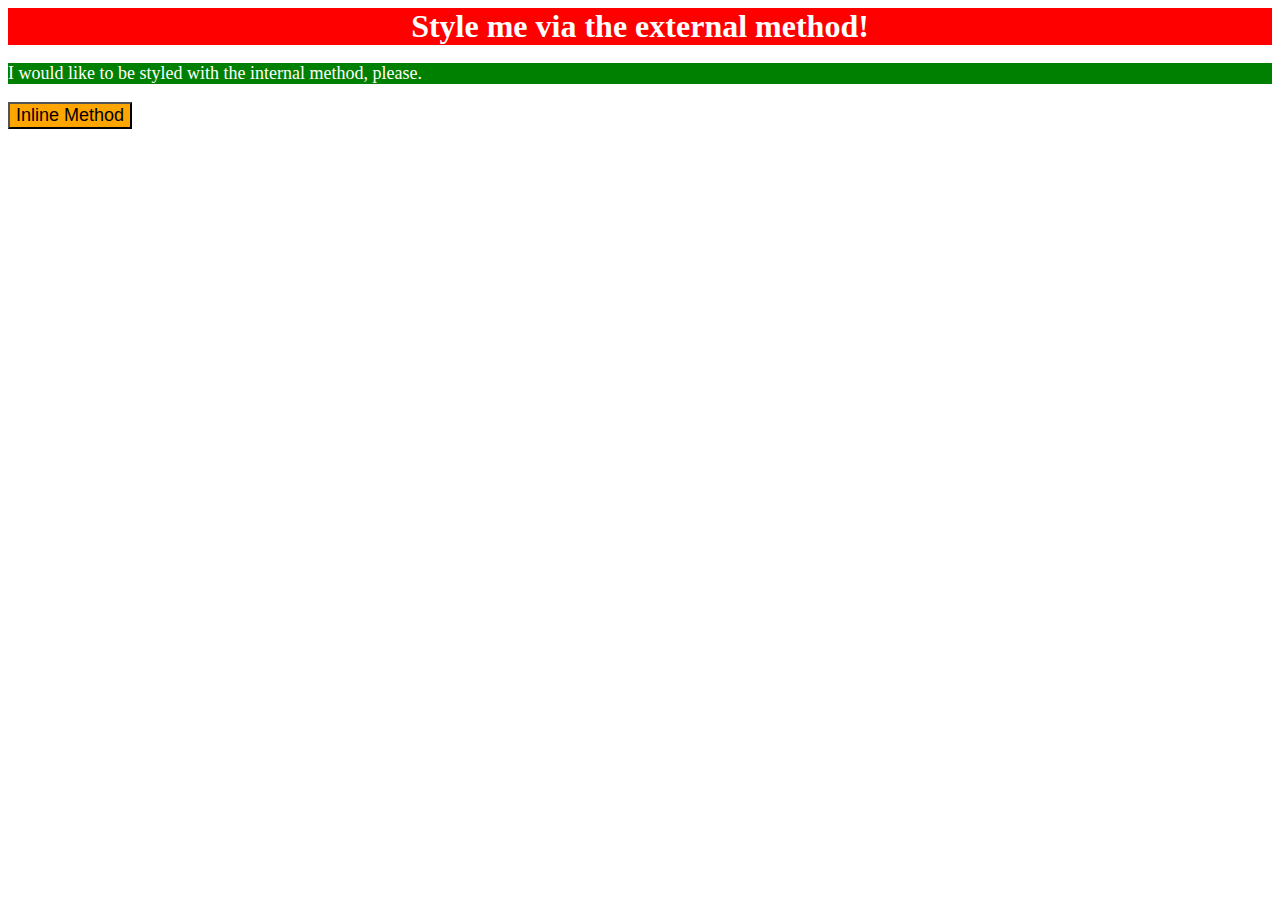
<file: foundations/01-css-methods/index.html>
<!DOCTYPE html>
<html lang="en">
  <head>
    <meta charset="UTF-8">
    <meta http-equiv="X-UA-Compatible" content="IE=edge">
    <meta name="viewport" content="width=device-width, initial-scale=1.0">
    <title>Methods for Adding CSS</title>
    <link rel="stylesheet" href="style.css">
    <style>
p{
  color:white;
  background-color: green;
  text-align: left;
  font-size: 18px;
}


    </style>
  </head>
  <body>
    <div>Style me via the external method!</div>
    <p>I would like to be styled with the internal method, please.</p>
    <button style="background-color: orange; color: black; font-size: 18px;">Inline Method</button>
  </body>
</html>
</file>
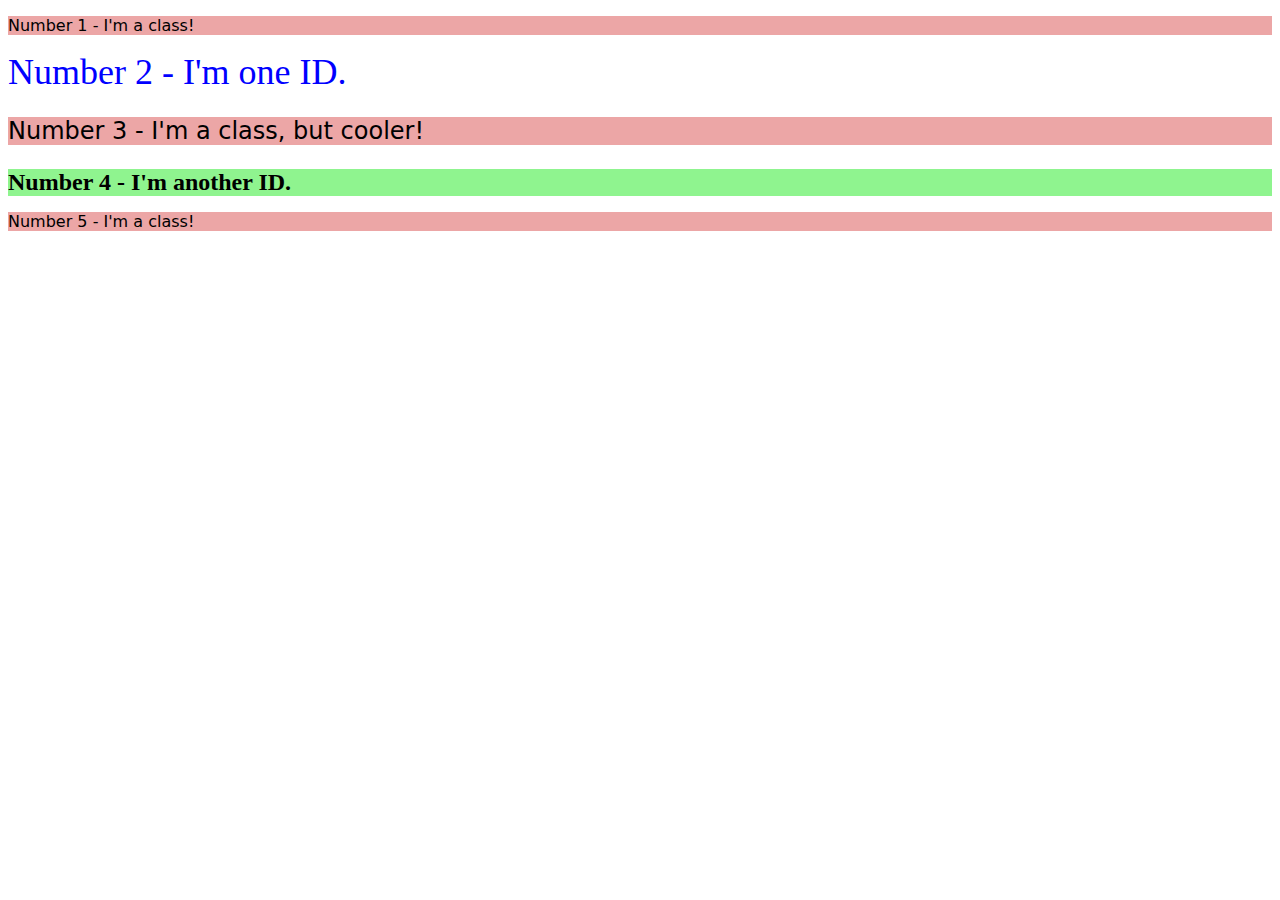
<file: foundations/02-class-id-selectors/index.html>
<!DOCTYPE html>
<html lang="en">
  <head>
    <meta charset="UTF-8">
    <meta http-equiv="X-UA-Compatible" content="IE=edge">
    <meta name="viewport" content="width=device-width, initial-scale=1.0">
    <title>Class and ID Selectors</title>
    <link rel="stylesheet" href="style.css">
  </head>
  <body>
    <p class="odd">Number 1 - I'm a class!</p>
    <div id="nodd">Number 2 - I'm one ID.</div>
    <p class="odd var">Number 3 - I'm a class, but cooler!</p>
    <div id="nod">Number 4 - I'm another ID.</div>
    <p class="odd">Number 5 - I'm a class!</p>
  </body>
</html>
</file>
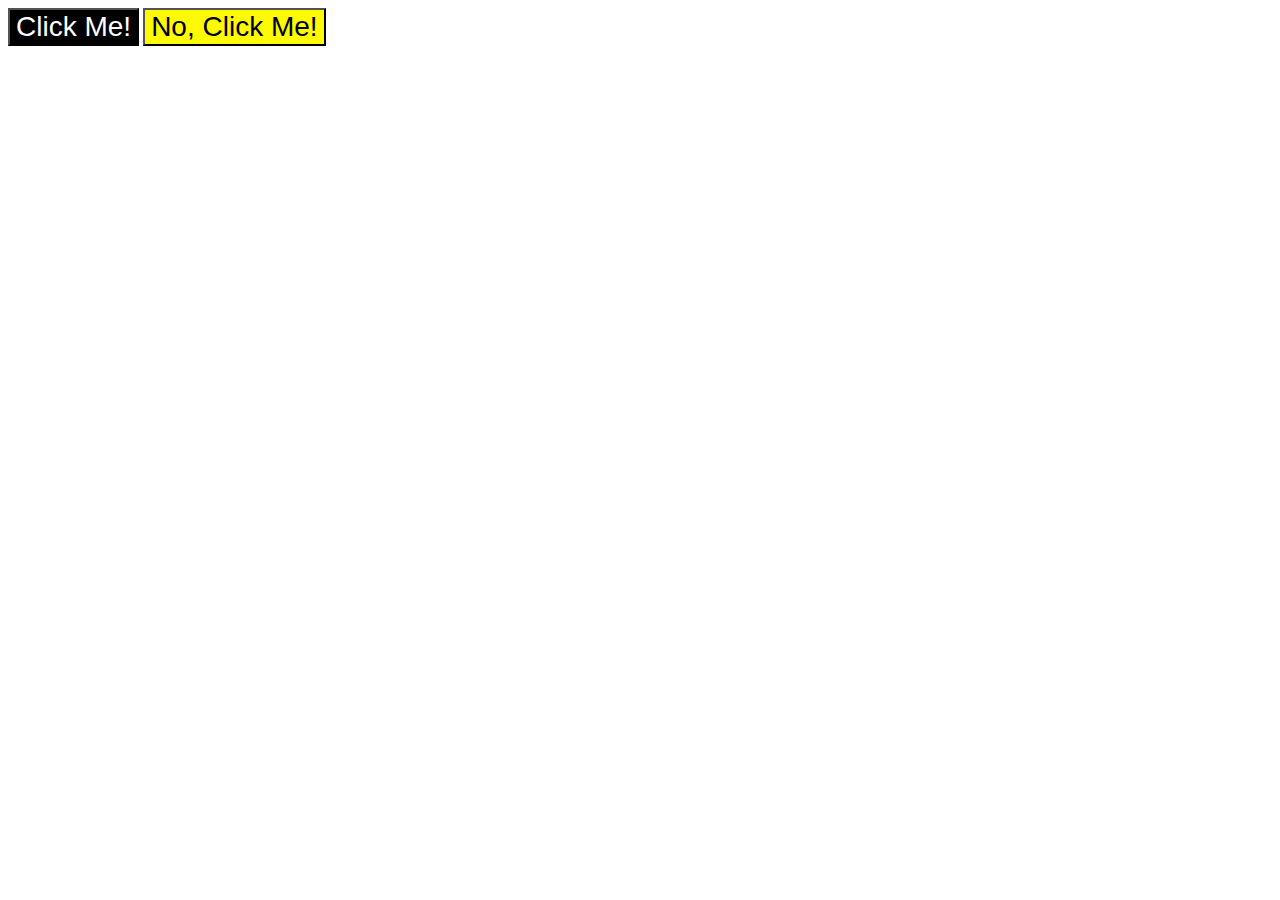
<file: foundations/03-grouping-selectors/index.html>
<!DOCTYPE html>
<html lang="en">
  <head>
    <meta charset="UTF-8">
    <meta http-equiv="X-UA-Compatible" content="IE=edge">
    <meta name="viewport" content="width=device-width, initial-scale=1.0">
    <title>Grouping Selectors</title>
    <link rel="stylesheet" href="style.css">
  </head>
  <body>
    <button class="but fir">Click Me!</button>
    <button class="but sec">No, Click Me!</button>
  </body>
</html>
</file>
<file: foundations/01-css-methods/style.css>
div {
color:white;
background-color: red;
text-align: center;
font-size: 32px;
font-family:  "Times New Roman",sans-serif;
font-weight: bold;

}
</file>
<file: foundations/02-class-id-selectors/style.css>
.odd{
    background-color: rgb(236, 166, 166);
    font-family: verdana,"DejaVu sans", sans-serif;
}


#nodd{
color: rgb(0, 0, 255);
font-size: 36px;

}

#nod{

    background-color: rgb(143, 244, 143);
    font-size: 24px;
    font-weight: bold;
}

.odd.var{
    font-size: 24px;
}
</file>
<file: foundations/03-grouping-selectors/style.css>
.but{
font-size: 28px;
font-family: Helvetica,"Times New Roman", sans-serif;

}
.but.fir{
background-color: rgb(0, 0, 0);
color:rgb(255, 255, 255);
}

.but.sec{

    background-color: rgb(254, 250, 0);
}
</file>
